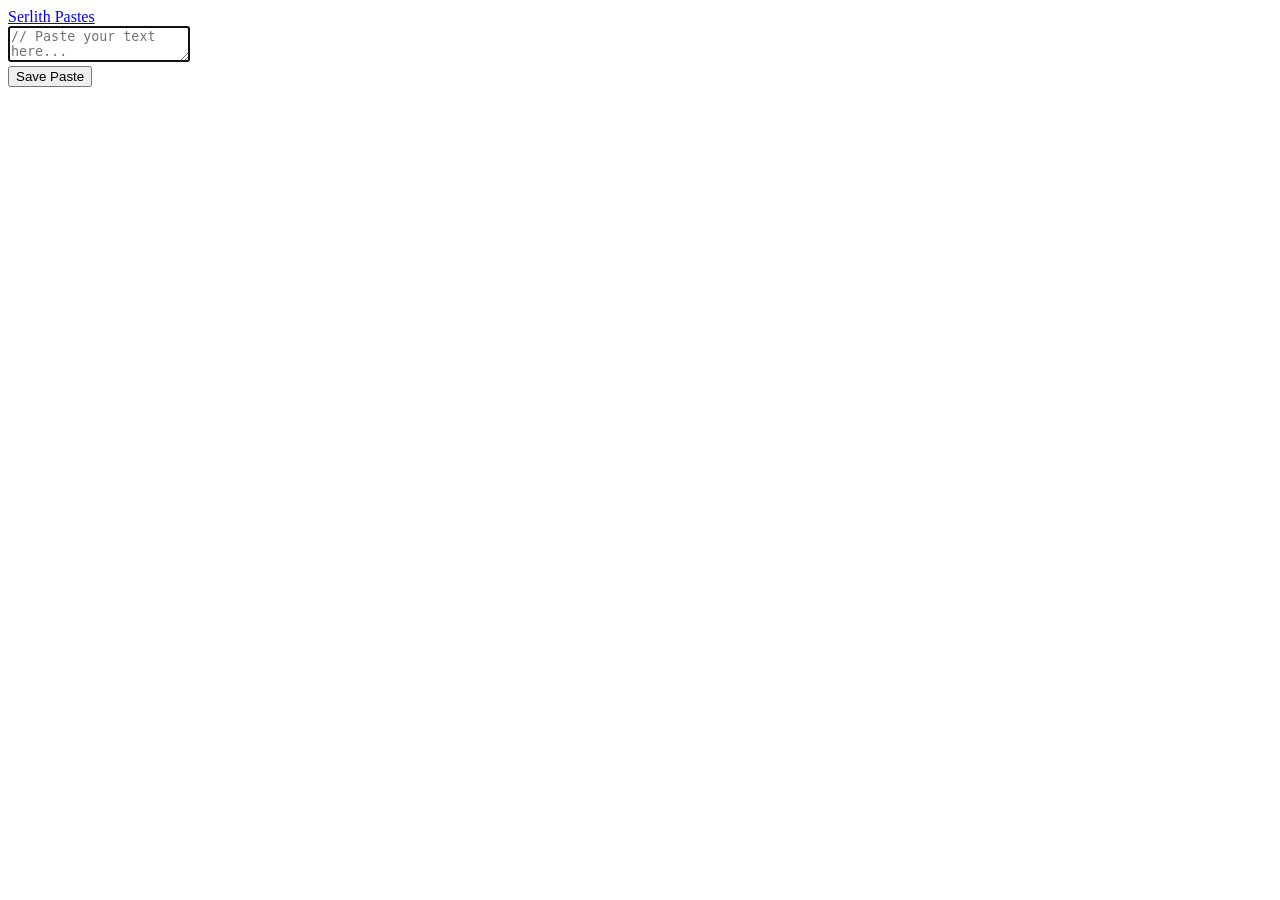
<file: src/main/resources/templates/index.html>
<!DOCTYPE html>
<html lang="en">
<head>
    <title>Serlith Pastes - New Paste</title>
    <th:block th:insert="~{cold/head.html}"></th:block>
</head>
<body>
    <nav class="navbar">
        <div class="container">
            <a href="/paste" class="logo">
                <span>Serlith Pastes</span>
            </a>
        </div>
    </nav>

    <main class="container">
        <form method="post">
            <label>
                <textarea name="content" placeholder="// Paste your text here..." autofocus></textarea>
            </label>
            <div class="actions">
                <button type="submit" class="nav-button">Save Paste</button>
            </div>
        </form>
    </main>
    <th:block th:insert="~{cold/footer.html}"></th:block>
</body>
</html>
</file>
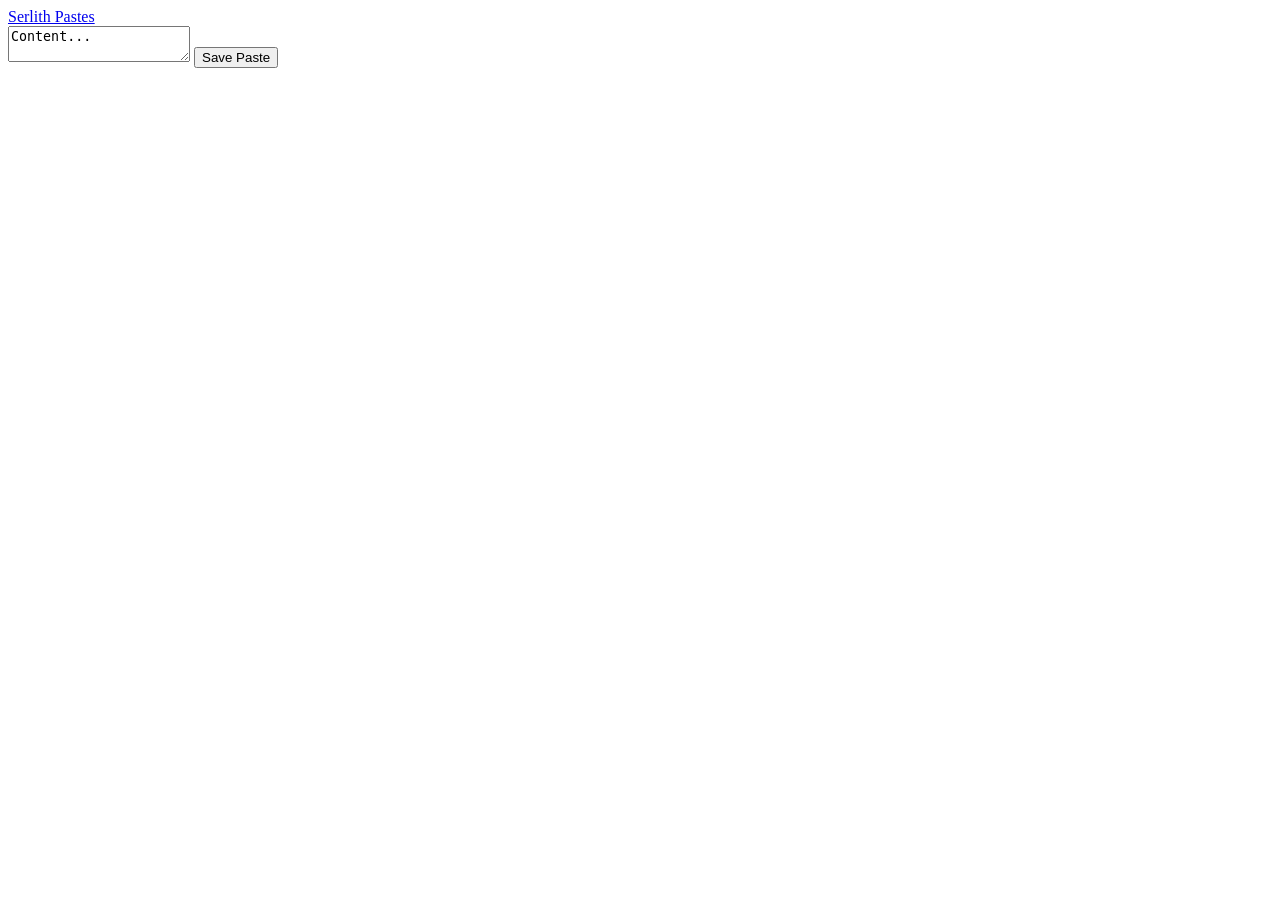
<file: src/main/resources/templates/edit_paste.html>
<!DOCTYPE html>
<html lang="en">
<head>
    <title>Serlith Pastes - Edit</title>
    <meta name="robots" content="noindex, nofollow">
    <th:block th:insert="~{cold/head.html}"></th:block>
</head>
<body>

    <nav class="navbar">
        <div class="container">
            <a href="/paste" class="logo">Serlith Pastes</a>
        </div>
    </nav>

    <main class="container">
        <form th:action="@{/edit/${paste.uuid}}" method="POST">
            <label>
                <textarea name="content" th:text="${paste.content}">Content...</textarea>
            </label>
            <button type="submit" class="nav-button">Save Paste</button>
        </form>
    </main>
    <th:block th:insert="~{cold/footer.html}"></th:block>
</body>
</html>
</file>
